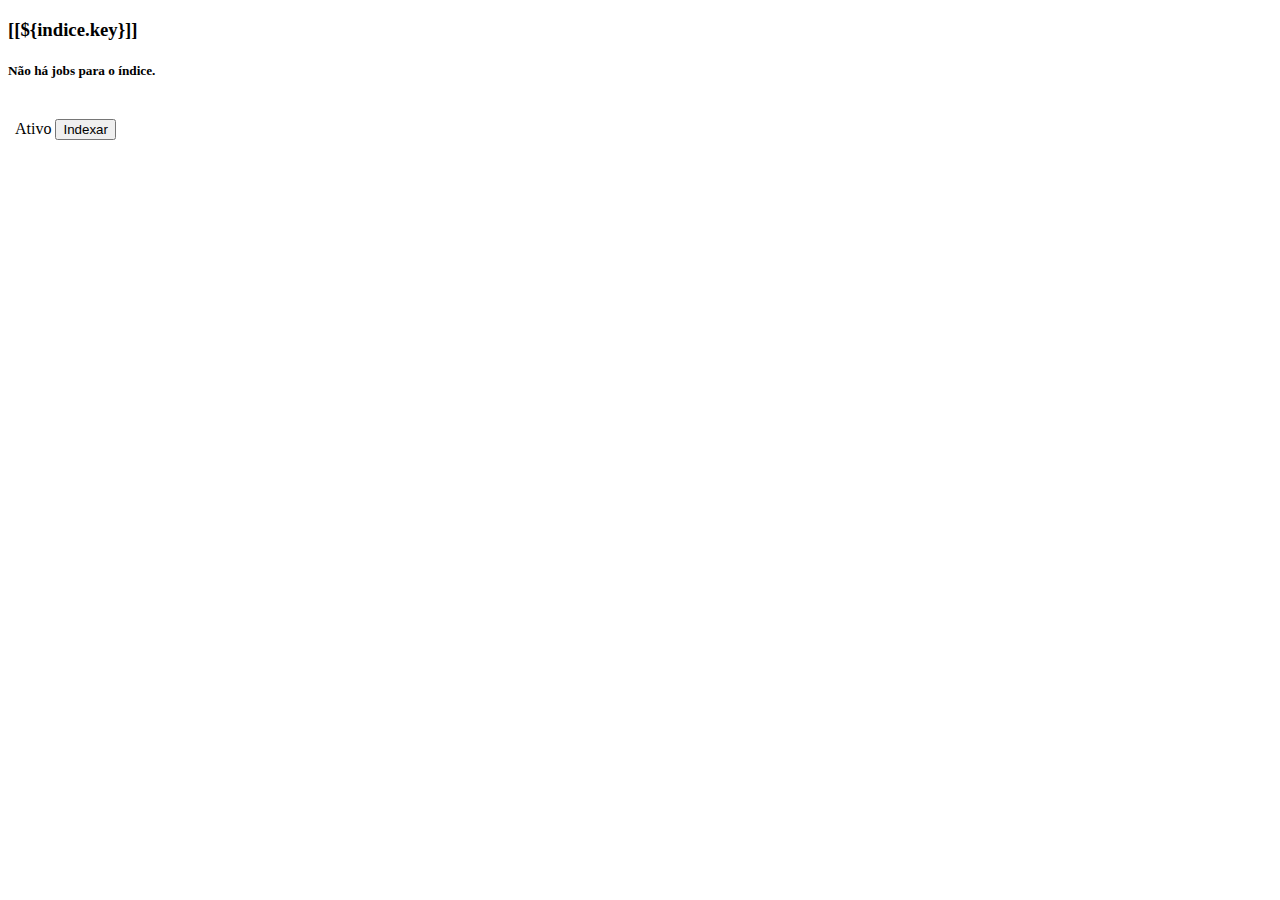
<file: src/main/resources/templates/index.html>
<!DOCTYPE html>
<html xmlns="http://www.w3.org/1999/xhtml" xmlns:th="http://www.thymeleaf.org" xmlns:layout="http://www.ultraq.net.nz/thymeleaf/layout" layout:decorate="~{layout}" lang="pt-BR">
<head>
<title>Página inicial</title>
</head>
<body>
	<th:block layout:fragment="conteudo">

		<div class="row job-grid">
			<!--/*@thymesVar id="indices" type="java.util.Map<String, br.leg.camara.indexacao.api.JobDeIndexacao>"*/-->
			<th:block th:each="indice: ${indices}">
				<div th:id="${indice}" class="col-sm-4 job-painel">

					<div class="card">
						<h3 class="card-header">[[${indice.key}]]</h3>
						<div class="card-body">

							<div class="col" th:if="${#lists.isEmpty(indice.value)}">
								<h5>Não há jobs para o índice.</h5>
							</div>
							<div class="col" th:unless="${#lists.isEmpty(indice.value)}">
								<div class="table-responsive">
									<table class="table table-striped table-job">
										<tbody>
										<tr th:id="${job.nome()}" th:each="job: ${indice.value}">
											<td th:text="${job.nome()}" class="job-name">
											</td>
											<td class="job-message">
												<div class="text-muted status-job">
													<p class="card-text mensagem">Ativo</p>
												</div>
											</td>
											<td>
												<button type="submit" class="btn btn-outline-primary btnIndexar" data-th-value="${job.nome()}">Indexar</button>
												<div class="progress d-none progresso-job">
													<div class="progress-bar progress-bar-striped progress-bar-animated" role="progressbar" aria-valuenow="75" aria-valuemin="0" aria-valuemax="100" style="width: 75%"></div>
												</div>
											</td>
										</tr>
										</tbody>
									</table>
								</div>
							</div>

						</div>
					</div>
				</div>

				<!--div th:if="${jobStat.count % 3 == 0 && not jobStat.last}" class="w-100"></div-->
			</th:block>
		</div>

		<div class="row status-conexao">
			<div class="col">
				<div id="status-conexao" class="text-muted text-right"></div>
			</div>
		</div>

		<div class="row">
			<div class="col">
				<div id="painel-status"></div>
			</div>
		</div>

	</th:block>
	<th:block layout:fragment="scripts">
		<script th:src="@{/webjars/sockjs-client/sockjs.min.js}"></script>
		<script th:src="@{/webjars/stomp-websocket/stomp.min.js}"></script>
		<script th:src="@{/js/websocket.js}"></script>
		<script th:inline="javascript">
			$(function() {
				var url= /*[[@{/ws-indexacao}]]*/ '/';
				criarCachesDom();
				connect(url);
				$('.btnIndexar').click(function() {
					iniciar($(this).val());
					executarJob($(this).val());
				});
			});
		</script>
	</th:block>
</body>
</html>
</file>
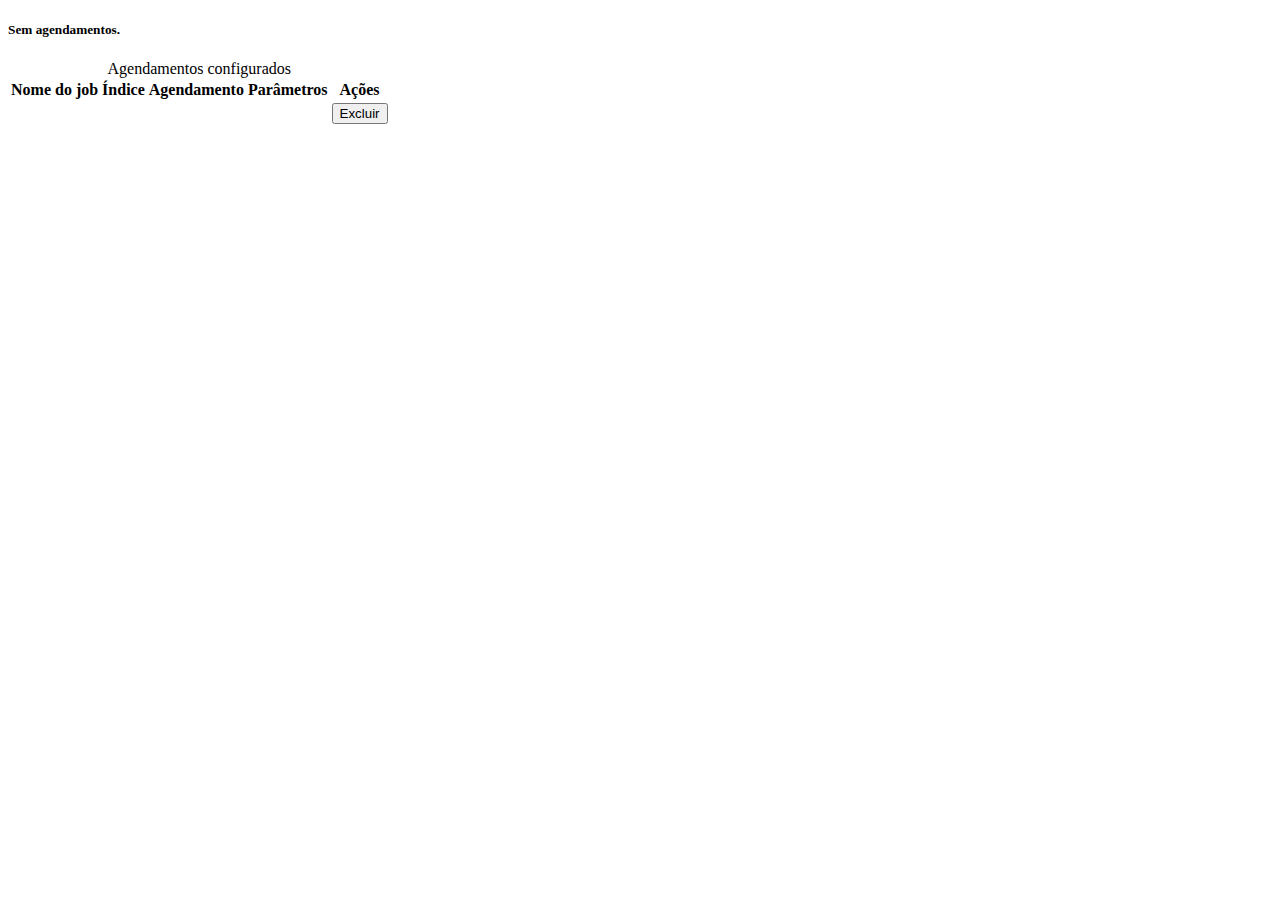
<file: src/main/resources/templates/agendamentos/lista.html>
<!DOCTYPE html>
<html xmlns="http://www.w3.org/1999/xhtml"
	  xmlns:th="http://www.thymeleaf.org"
	  xmlns:layout="http://www.ultraq.net.nz/thymeleaf/layout"
	  layout:decorate="~{layout}" lang="pt-BR">
<head>
	<title>Agendamentos</title>
</head>
<body>
	<th:block layout:fragment="conteudo">		
		<div class="row">
			<div class="col" th:if="${#lists.isEmpty(agendamentos)}">
				<h5>Sem agendamentos.</h5>
			</div>
			
			<div class="col" th:unless="${#lists.isEmpty(agendamentos)}"> 
				<div class="table-responsive">
					<!--/*@thymesVar id="agendamentos" type="java.util.List<br.leg.camara.indexacao.aplicacao.agendamento.Agendamento>"*/-->
					<table class="table table-striped">
						<caption>Agendamentos configurados</caption>
						<thead>
							<tr>
								<th>Nome do job</th>
								<th>Índice</th>
								<th>Agendamento</th>
								<th>Parâmetros</th>
								<th>Ações</th>
							</tr>
						</thead>
						<tbody>
							<tr th:each="agendamento : ${agendamentos}">
								<td th:text="${agendamento.nomeDoJob}"></td>
								<td th:text="${agendamento.nomeDoIndice}"></td>
								<td th:text="${agendamento.expressaoCron}"></td>
								<td th:text="${agendamento.parametros}"></td>
								<td>
									<form method="post" th:action="@{${T(br.leg.camara.indexacao.adaptadores.mvc.Urls).excluirAgendamento(agendamento.id)}}">
										<button type="submit" class="btn btn-danger">Excluir</button>
									</form>
								</td>
							</tr>
						</tbody>
					</table>
				</div>
			</div>
		</div>
	</th:block>
	
	<th:block layout:fragment="scripts">
	</th:block>
</body>
</html>
</file>
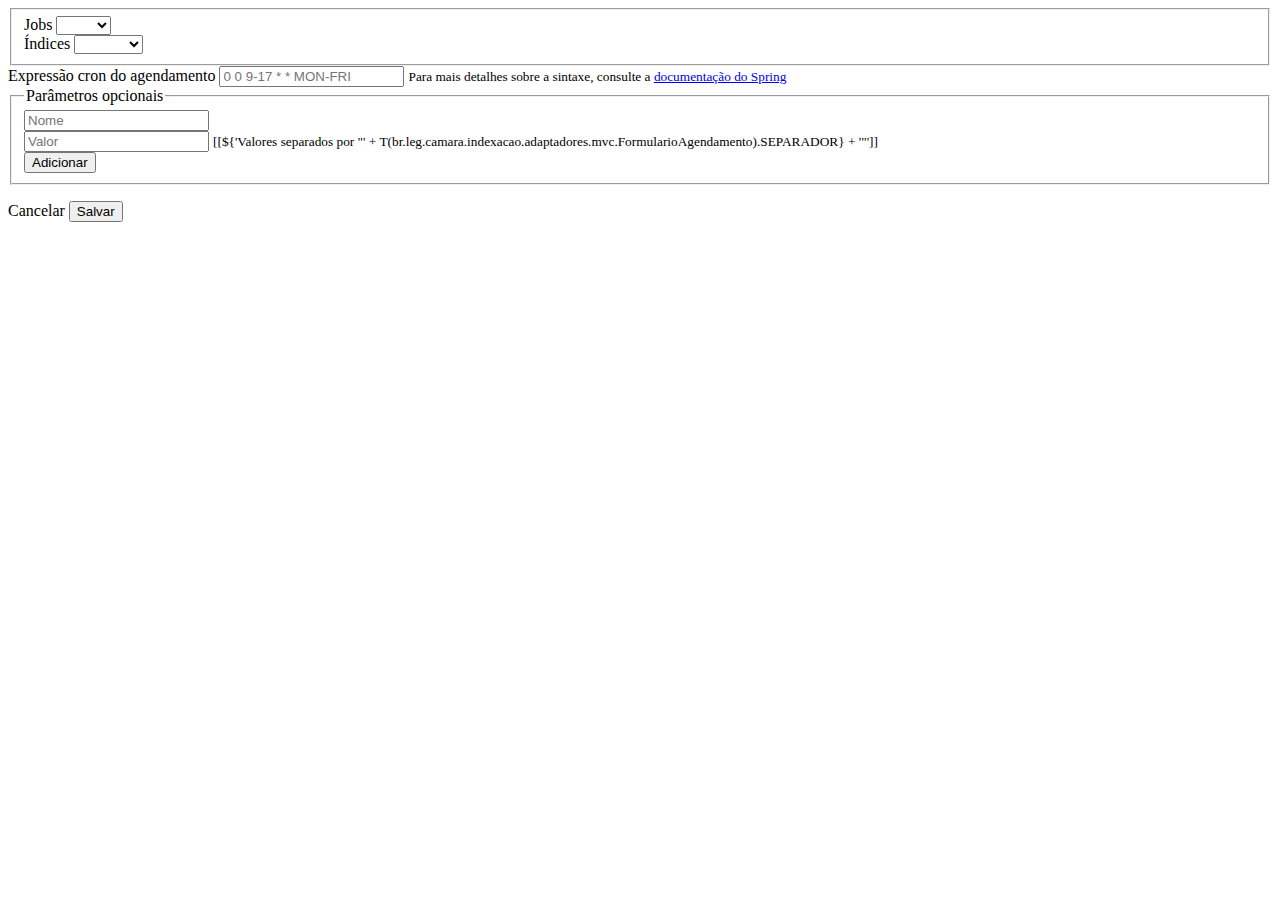
<file: src/main/resources/templates/agendamentos/novo.html>
<!DOCTYPE html>
<html xmlns="http://www.w3.org/1999/xhtml" xmlns:th="http://www.thymeleaf.org" xmlns:layout="http://www.ultraq.net.nz/thymeleaf/layout" layout:decorate="~{layout}" lang="pt-BR">
<head>
<title>Novo Agendamento</title>
</head>
<body>
	<th:block layout:fragment="conteudo">
		<div class="row">
			<div class="col-sm-6 agendamento">
				<!--/*@thymesVar id="agendamento" type="br.leg.camara.indexacao.adaptadores.mvc.FormularioAgendamento"*/-->
				<form method="post" th:action="@{${T(br.leg.camara.indexacao.adaptadores.mvc.Urls).NOVO_AGENDAMENTO}}" th:object="${agendamento}">

					<fieldset aria-describedby="helpJobOuIndice">
						<div class="form-group form-row">
							<div class="col">
								<label for="nomeDoJob">Jobs</label>
								<select name="nomeDoJob" id="nomeDoJob" th:field="*{nomeDoJob}" class="form-control" aria-label="Job">
									<option th:value="${null}"></option>
									<!--/*@thymesVar id="nomesDosJobs" type="java.util.List<java.lang.String>"*/-->
									<option th:each="nomeJob : ${nomesDosJobs}" th:value="${nomeJob}" th:text="${nomeJob}">Job 1</option>
								</select>
								<!--<input type="text" id="nomeDoJob" th:field="*{nomeDoJob}" class="form-control">-->
							</div>

							<div class="col">
								<label for="nomeDoIndice">Índices</label>
								<select name="nomeDoIndice" id="nomeDoIndice" th:field="*{nomeDoIndice}" class="form-control" aria-label="Índice">
									<option th:value="${null}"></option>
									<!--/*@thymesVar id="nomesDosIndices" type="java.util.List<java.lang.String>"*/-->
									<option th:each="nomeIndice : ${nomesDosIndices}" th:value="${nomeIndice}" th:text="${nomeIndice}">Índice 1</option>
								</select>
								<!--<input type="text" id="nomeDoIndice" th:field="*{nomeDoIndice}" class="form-control">-->
							</div>
						</div>
					</fieldset>

					<div class="form-group form-row">
						<div class="col">
							<label for="expressaoCron">Expressão cron do agendamento</label>
							<input type="text" id="expressaoCron" th:field="*{expressaoCron}" class="form-control" placeholder="0 0 9-17 * * MON-FRI" aria-describedby="helpCron" aria-label="Expressão cron do agendamento"
								required>
							<small id="helpCron" class="form-text text-muted">Para mais detalhes sobre a sintaxe, consulte a <a
									href="https://docs.spring.io/autorepo/docs/spring/4.2.x/javadoc-api/org/springframework/scheduling/support/CronSequenceGenerator.html" target="_blank">documentação do Spring</a>
							</small>
						</div>
					</div>

					<div class="form-group form-row"></div>

					<fieldset>
						<legend>Parâmetros opcionais</legend>
						<div class="form-group form-row">
							<div class="col">
								<input type="text" id="nomeParametro" aria-label="Nome do parâmetro" placeholder="Nome" class="form-control">
							</div>
							<div class="col">
								<input type="text" id="valorParametro" aria-label="Valor do parâmetro" placeholder="Valor" aria-describedby="helpParam" class="form-control">
								<small id="helpParam" class="form-text text-muted">[[${'Valores separados por "' + T(br.leg.camara.indexacao.adaptadores.mvc.FormularioAgendamento).SEPARADOR} + '"']] </small>
							</div>
							<div class="col">
								<button id="btnAdicionarParametro" type="button" class="btn btn-outline-secondary">Adicionar</button>
							</div>
						</div>
					</fieldset>
					
					<div class="form-group form-row">
						<ul id="listaParametros" class="list-group"></ul>
					</div>

					<a th:href="@{${T(br.leg.camara.indexacao.adaptadores.mvc.Urls).LISTAR_AGENDAMENTOS}}" class="btn btn-secondary">Cancelar</a>
					<button type="submit" class="btn btn-primary">Salvar</button>

					<div id="inputsParametros"></div>
				</form>
			</div>
		</div>


	</th:block>
	<th:block layout:fragment="scripts">
		<script type="application/javascript">																	
			function renderizarParametros() {
				const listaParametros = $('#listaParametros');
				listaParametros.html('');
				$('#inputsParametros > input').each((indice, elemento) => {
                    const campo = $(elemento);
                    let nome = campo.prop('name');
                    nome = nome.substring(nome.indexOf('[') + 1, nome.lastIndexOf(']'));
					const valores = campo.prop('value');
				    listaParametros.append(
				        `<li class="list-group-item">${nome} : ${valores} <button type="button" class="close float-right btnExclusaoParametro" data-indice="${indice}" aria-label="Close"> <span aria-hidden="true">&times;</span></button></li>`);				    				   
				});
				listaParametros.find('.btnExclusaoParametro').click((evento) => {
				    const btn = $(evento.target).parent();				    
				    const indice = btn.data('indice');				    
				    const input = $(`#inputsParametros > input:nth-child(${indice + 1})`);
                    input.remove();
                    renderizarParametros();
				})
			}

			$(() => {
				$('#btnAdicionarParametro').click(() => {
                    const campoNome = $('#nomeParametro');
                    const campoValor = $('#valorParametro');
                    
                    if(campoNome.val() && campoValor.val()){
						const divParametros = $('#inputsParametros');
	
						divParametros.append(`<input type="hidden" name="parametros[${campoNome.val()}]" value="${campoValor.val()}">`);
	
						campoNome.val('');
						campoValor.val('');
						campoNome.focus();
						renderizarParametros();
                    }
                });
			});				
		</script>
	</th:block>
</body>
</html>
</file>
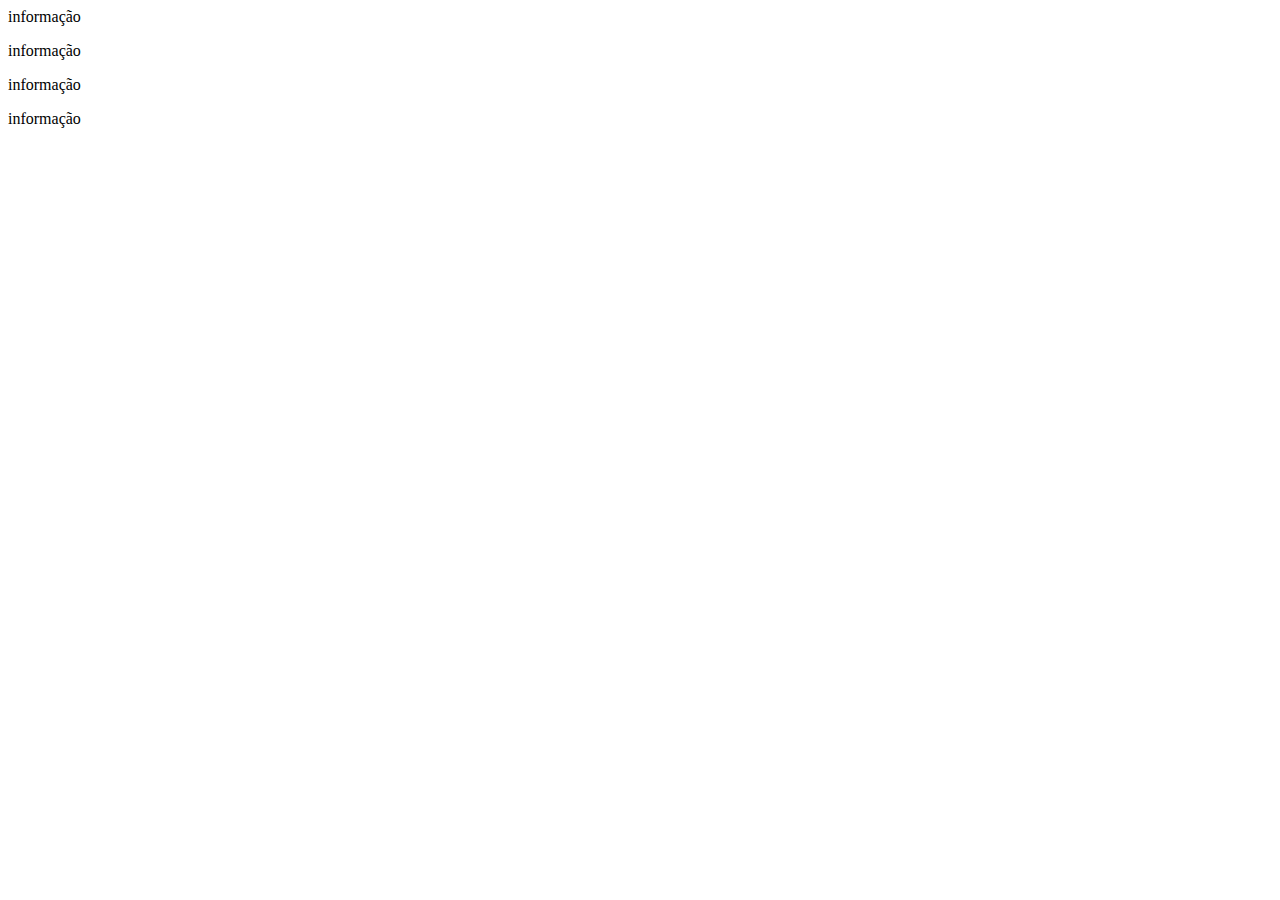
<file: src/main/resources/templates/fragmentos/painel-mensagens.html>
<html lang="pt-BR" xmlns="http://www.w3.org/1999/xhtml"
      xmlns:th="http://www.thymeleaf.org" xml:lang="pt-br">
<head>
	<meta charset="UTF-8">
	<title>Painel Usuário Logado</title>
</head>
<body>
	<th:block th:fragment="painel">
		<!--/*@thymesVar id="mensagemInformacao" type="java.lang.String"*/-->
		<div class="alert alert-info" th:if="${mensagemInformacao != null}">
			<p role="alert" th:text="${mensagemInformacao}">informação</p>
		</div>
		<!--/*@thymesVar id="mensagemSucesso" type="java.lang.String"*/-->
		<div class="alert alert-success" th:if="${mensagemSucesso != null}">
			<p role="alert" th:text="${mensagemSucesso}">informação</p>
		</div>
		<!--/*@thymesVar id="mensagemAlerta" type="java.lang.String"*/-->
		<div class="alert alert-warning" th:if="${mensagemAlerta != null}">
			<p role="alert" th:text="${mensagemAlerta}">informação</p>
		</div>
		<!--/*@thymesVar id="mensagemErro" type="java.lang.String"*/-->
		<div class="alert alert-danger" th:if="${mensagemErro != null}">
			<p role="alert" th:text="${mensagemErro}">informação</p>
		</div>
	</th:block>
</body>
</html>
</file>
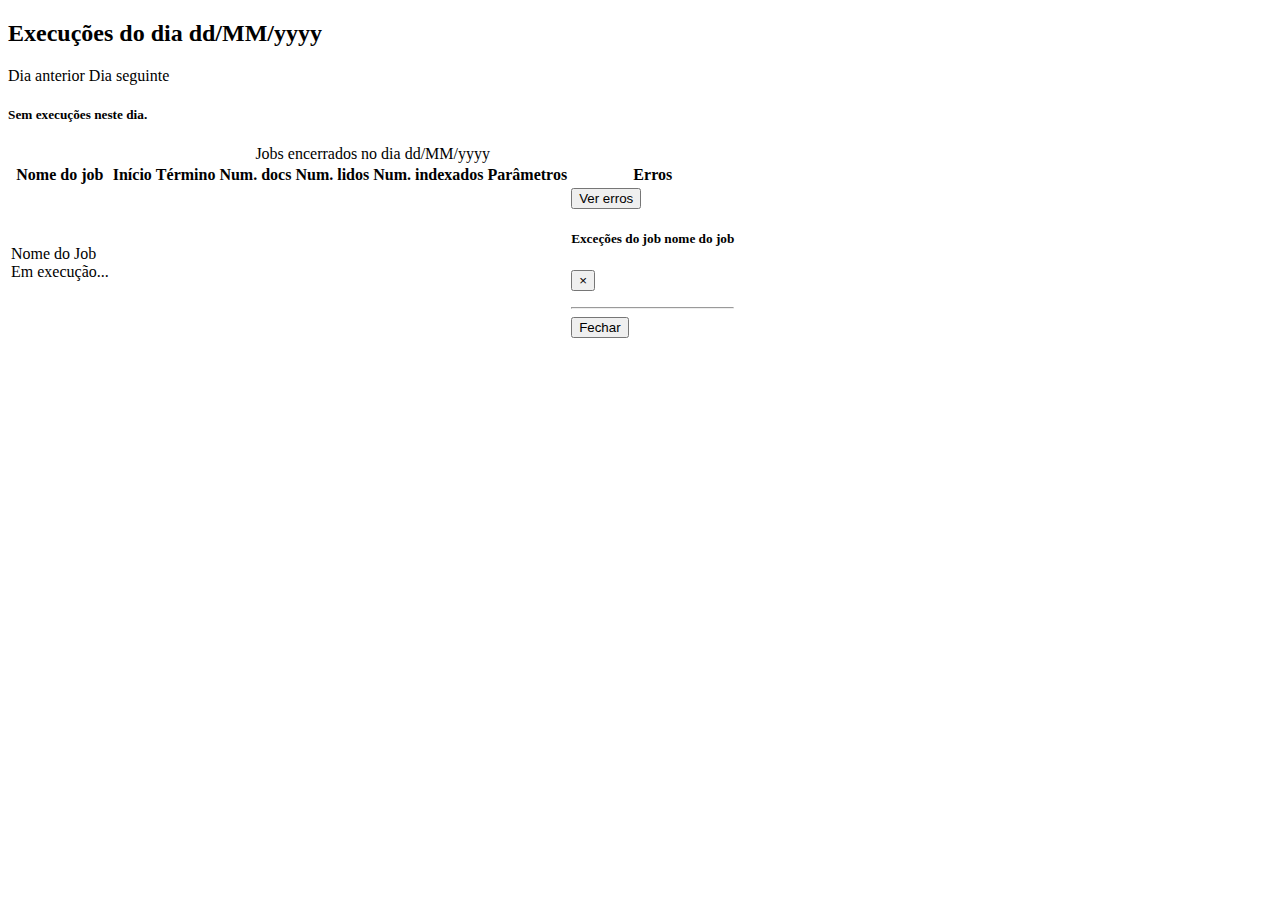
<file: src/main/resources/templates/historico/lista.html>
<!DOCTYPE html>
<html xmlns="http://www.w3.org/1999/xhtml"
	  xmlns:th="http://www.thymeleaf.org"
	  xmlns:layout="http://www.ultraq.net.nz/thymeleaf/layout"
	  layout:decorate="~{layout}" lang="pt-BR">
<head>
	<title>Execuções encerradas</title>
</head>
<body>
	<th:block layout:fragment="conteudo">
		<!--/*@thymesVar id="data" type="java.time.LocalDate"*/-->
		<div class="row">			
			<div class="col-sm-6">
				<h2>Execuções do dia <th:block th:text="${#temporals.format(data, 'dd/MM/yyyy')}">dd/MM/yyyy</th:block></h2>
			</div>
			<div class="col-sm-6">
				<div class="float-right">
					<!--/*@thymesVar id="urlDataAnterior" type="java.lang.String"*/-->
					<!--/*@thymesVar id="urlDataSeguinte" type="java.lang.String"*/-->
					<a th:href="@{${urlDataAnterior}}" role="button" class="btn btn-outline-secondary">Dia anterior</a>
					<a th:if="${urlDataSeguinte}" th:href="@{${urlDataSeguinte}}" role="button" class="btn btn-outline-secondary">Dia seguinte</a>
				</div>
			</div>
		</div>
		<div class="row">
			<!--/*@thymesVar id="historico" type="java.util.List<br.leg.camara.indexacao.aplicacao.execucao.StatusExecucao>"*/-->
			<div class="col" th:if="${#lists.isEmpty(historico)}">
				<h5>Sem execuções neste dia.</h5>
			</div>
			<div class="col" th:unless="${#lists.isEmpty(historico)}">				
				<div class="table-responsive">
					<table class="table table-striped">
						<caption>Jobs encerrados no dia <th:block th:text="${#temporals.format(data, 'dd/MM/yyyy')}">dd/MM/yyyy</th:block></caption>
						<thead>
							<tr>
								<th>Nome do job</th>
								<th>Início</th>
								<th>Término</th>
								<th>Num. docs</th>
								<th>Num. lidos</th>
								<th>Num. indexados</th>
								<th>Parâmetros</th>
								<th>Erros</th>
							</tr>
						</thead>
						<tbody>
							<tr th:each="status, dadosLinha : ${historico}">
								<td>
									<th:block th:text="${status.getNomeJob()}">Nome do Job</th:block>

									<div th:if="${status.aindaEmExecucao()}" class="spinner-border spinner-border-sm text-primary" role="status">
										<span class="sr-only">Em execução...</span>
									</div>
								</td>
								<td th:text="${T(br.leg.camara.indexacao.aplicacao.util.TimeUtils).formatarTimestamp(status.getTimestampInicio())}"></td>
								<td th:text="${T(br.leg.camara.indexacao.aplicacao.util.TimeUtils).formatarTimestamp(status.getTimestampTermino())}"></td>
								<td th:text="${#numbers.formatInteger(status.getTotalDeDocumentos(), 1, 'POINT')}"></td>
								<td th:text="${#numbers.formatInteger(status.getDocumentosLidos(), 1, 'POINT')}"></td>
								<td th:text="${#numbers.formatInteger(status.getDocumentosIndexados(), 1, 'POINT')}"></td>
								<td th:text="${status.getParametrosExecucao()}"></td>
								<td th:with="idModal=${'modalErros-'+dadosLinha.index}">
									<th:block th:if="${not status.getErros().isEmpty()}">
										<!-- Button trigger modal -->
										<button type="button" class="btn btn-outline-danger" data-toggle="modal" th:attr="data-target='#'+${idModal}">
											Ver erros
										</button>

										<!-- Modal -->
										<div class="modal fade" th:id="${idModal}" tabindex="-1" role="dialog" aria-labelledby="tituloModalErros" aria-hidden="true">
											<div class="modal-dialog modal-lg" role="document">
												<div class="modal-content">
													<div class="modal-header">
														<h5 class="modal-title" id="tituloModalErros">
															Exceções do job <th:block th:text="${status.getNomeJob()}">nome do job</th:block>
														</h5>
														<button type="button" class="close" data-dismiss="modal" aria-label="Close">
															<span aria-hidden="true">&times;</span>
														</button>
													</div>
													<div class="modal-body">
														<th:block th:each="erro : ${status.getErros()}">
															<p class="font-weight-bold" th:text="${erro.getMensagemErro()}"></p>
															<p class="stackTraceErro" th:text="${erro.getStackTrace()}"></p>
															<hr/>
														</th:block>
													</div>
													<div class="modal-footer">
														<button type="button" class="btn btn-secondary" data-dismiss="modal">Fechar</button>
													</div>
												</div>
											</div>
										</div>
									</th:block>

								</td>
							</tr>
						</tbody>
					</table>
				</div>
			</div>
		</div>


	</th:block>
	<th:block layout:fragment="scripts">
	</th:block>
</body>
</html>
</file>
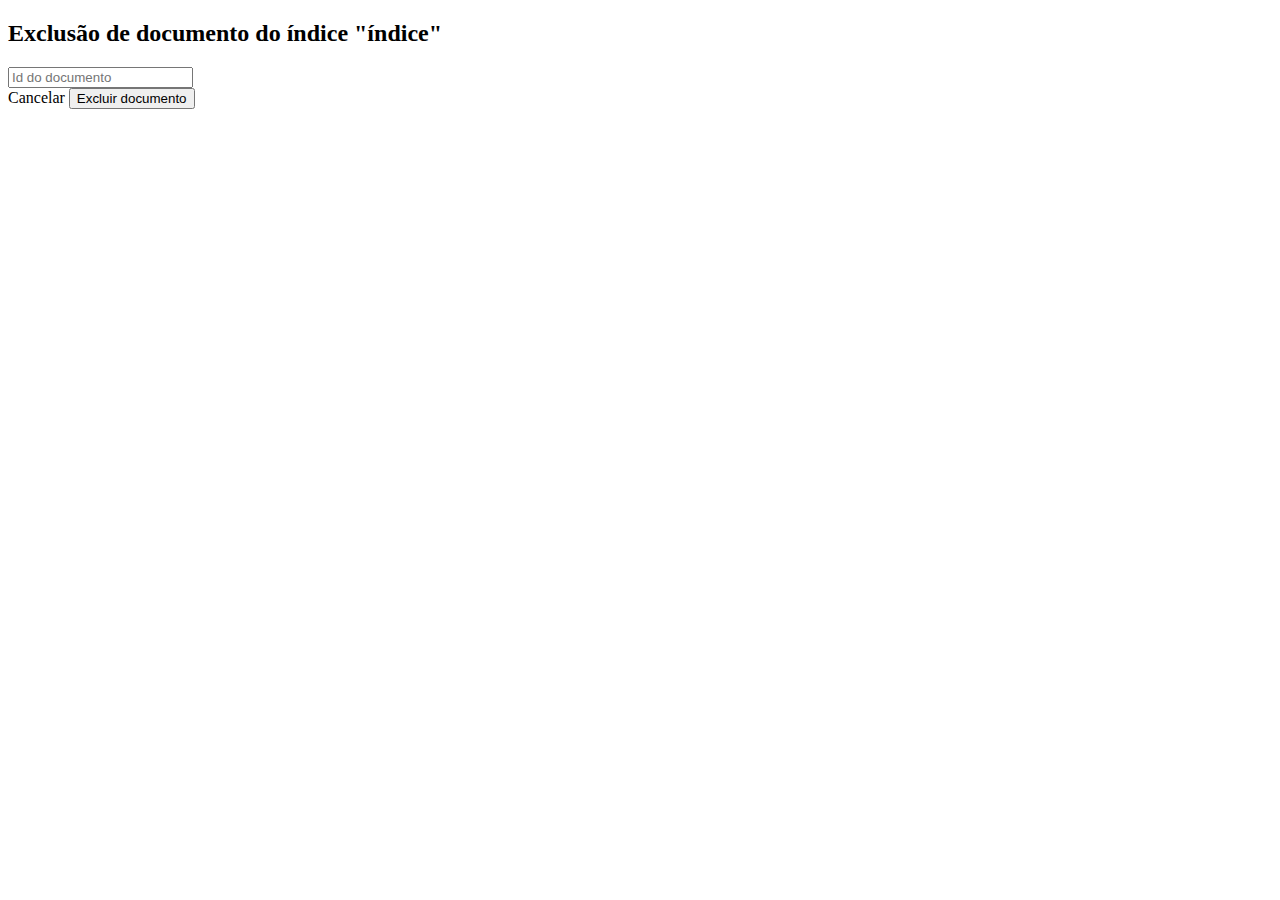
<file: src/main/resources/templates/indices/exclusao-documento.html>
<!DOCTYPE html>
<html xmlns="http://www.w3.org/1999/xhtml"
	  xmlns:th="http://www.thymeleaf.org"
	  xmlns:layout="http://www.ultraq.net.nz/thymeleaf/layout"
	  layout:decorate="~{layout}" lang="pt-BR">
<head>
	<title>Exclusão de documento</title>
</head>
<body>
	<th:block layout:fragment="conteudo">
		<!--/*@thymesVar id="indice" type="java.lang.String"*/-->
		<div class="row">
			<div class="col-sm-6">
				<h2>Exclusão de documento do índice "<th:block th:text="${indice}">índice</th:block>"</h2>
			</div>
		</div>
		<div class="row">
			<div class="col-sm-6">
				<form method="post" th:action="@{${T(br.leg.camara.indexacao.adaptadores.mvc.Urls).excluirDocumento(indice)}}">

					<div class="form-group">
						<input type="text" id="idDocumento" name="idDocumento" class="form-control" placeholder="Id do documento" aria-label="Id do documento" required/>
					</div>

					<a th:href="@{${T(br.leg.camara.indexacao.adaptadores.mvc.Urls).LISTAR_INDICES}}" class="btn btn-secondary">Cancelar</a>
					<button type="submit" class="btn btn-danger">Excluir documento</button>
				</form>
			</div>
		</div>
	</th:block>

</body>
</html>
</file>
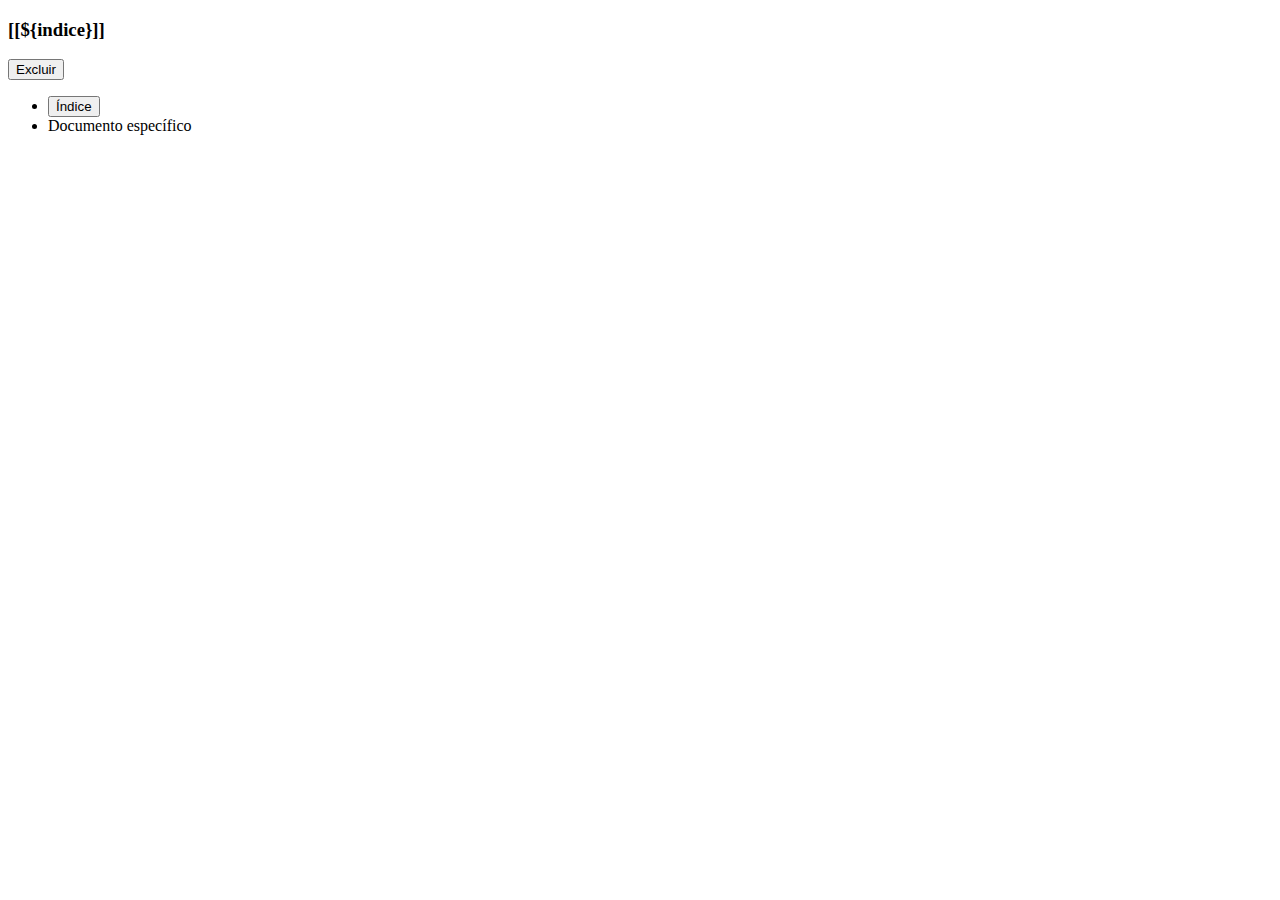
<file: src/main/resources/templates/indices/lista.html>
<!DOCTYPE html>
<html xmlns="http://www.w3.org/1999/xhtml"
	  xmlns:th="http://www.thymeleaf.org"
	  xmlns:layout="http://www.ultraq.net.nz/thymeleaf/layout"
	  layout:decorate="~{layout}" lang="pt-BR">
<head>
	<title>Índices</title>
</head>
<body>
	<th:block layout:fragment="conteudo">		
		<div class="row justify-content-start indices-grid">
			<!--/*@thymesVar id="indices" type="java.util.List<java.lang.String>"*/-->
			<th:block th:each="indice: ${indices}">
				<div class="col-sm-4 job-painel">
					<div class="card">
						<h3 class="card-header">[[${indice}]]</h3>
						<div class="card-body">

							<div class="dropdown">
								<button class="btn btn-danger dropdown-toggle" type="button" id="dropdownExclusao" data-toggle="dropdown" aria-haspopup="true" aria-expanded="true">
									Excluir
									<span class="caret"></span>
								</button>

								<ul class="dropdown-menu" aria-labelledby="dropdownExclusao">
									<li>
										<form method="post" th:action="@{${T(br.leg.camara.indexacao.adaptadores.mvc.Urls).excluirIndice(indice)}}">
											<button type="submit" class="btn btn-outline-danger">Índice</button>
										</form>
									</li>
									<li>
										<a th:href="@{${T(br.leg.camara.indexacao.adaptadores.mvc.Urls).excluirDocumento(indice)}}" class="btn btn-outline-danger">
											Documento específico
										</a>
									</li>
								</ul>
							</div>

						</div>
					</div>
				</div>
				<div th:if="${indiceStat.count % 3 == 0 && not indiceStat.last}" class="w-100"></div>
			</th:block>					
		</div>
	</th:block>
	<th:block layout:fragment="scripts">
	</th:block>
</body>
</html>
</file>
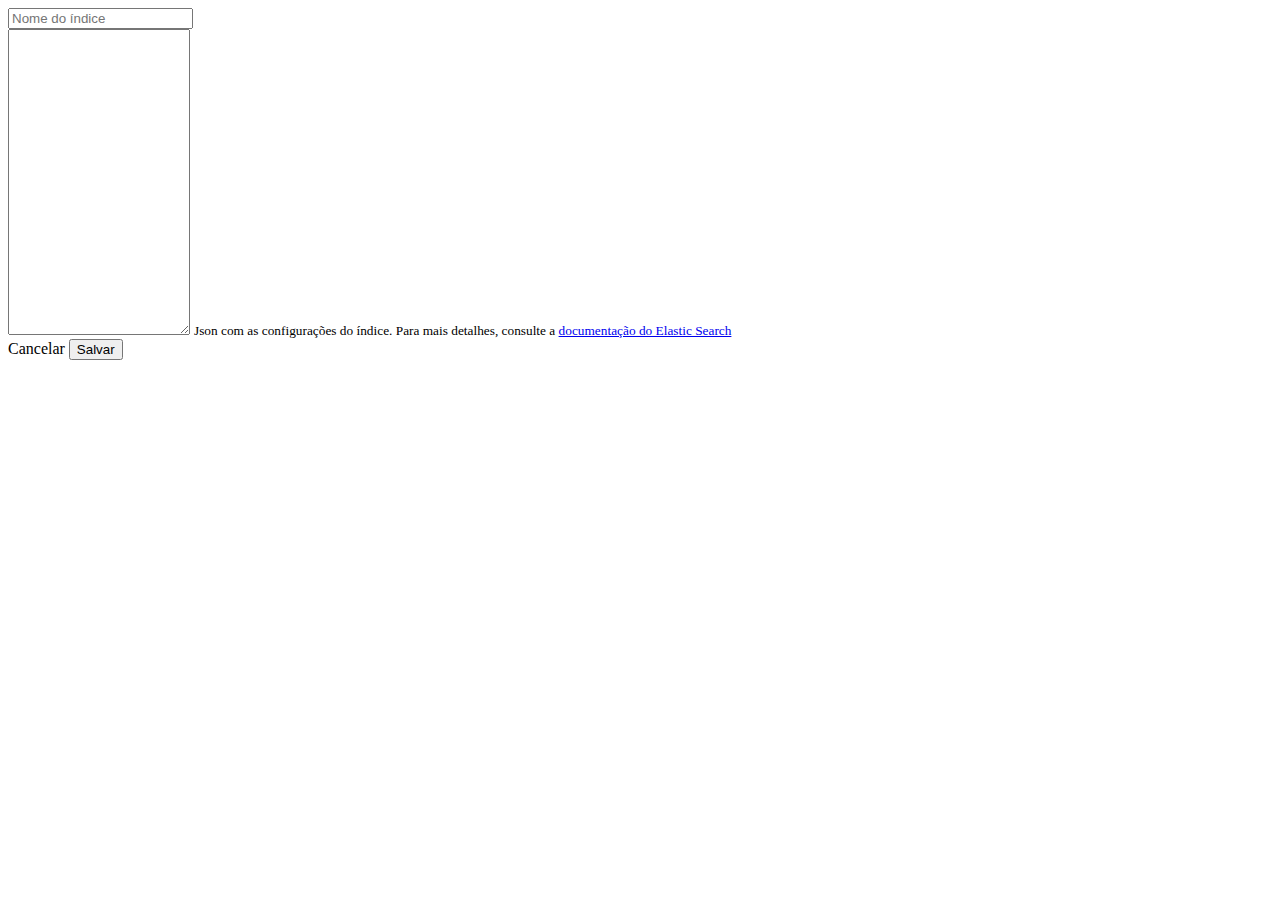
<file: src/main/resources/templates/indices/novo.html>
<!DOCTYPE html>
<html xmlns="http://www.w3.org/1999/xhtml"
	  xmlns:th="http://www.thymeleaf.org"
	  xmlns:layout="http://www.ultraq.net.nz/thymeleaf/layout"
	  layout:decorate="~{layout}" lang="pt-BR">
<head>
	<title>Novo Índice</title>
</head>
<body>
	<th:block layout:fragment="conteudo">
		<div class="row">
			<div class="col-sm-6">
				<!--/*@thymesVar id="indice" type="br.leg.camara.indexacao.adaptadores.mvc.FormularioIndice"*/-->
				<form method="post" th:action="@{${T(br.leg.camara.indexacao.adaptadores.mvc.Urls).NOVO_INDICE}}" th:object="${indice}">

					<div class="form-group">						
						<input type="text" id="nome" th:field="*{nome}" class="form-control" placeholder="Nome do índice" aria-label="Nome do índice" required/>
					</div>

					<div class="form-group">						
						<textarea id="configuracoes" th:field="*{configuracoes}" rows="20" class="form-control" aria-describedby="helpConfiguracoes" placeholder="Configurações" aria-label="Configurações">
						</textarea>
						<small id="helpConfiguracoes" class="form-text text-muted">
							Json com as configurações do índice. Para mais detalhes, consulte a
							<a href="https://www.elastic.co/guide/en/elasticsearch/reference/current/indices-create-index.html" target="_blank">documentação do Elastic Search</a>
						</small>
					</div>

					<a th:href="@{${T(br.leg.camara.indexacao.adaptadores.mvc.Urls).LISTAR_INDICES}}" class="btn btn-secondary">Cancelar</a>
					<button type="submit" class="btn btn-primary">Salvar</button>
				</form>
			</div>
		</div>
	</th:block>

</body>
</html>
</file>
